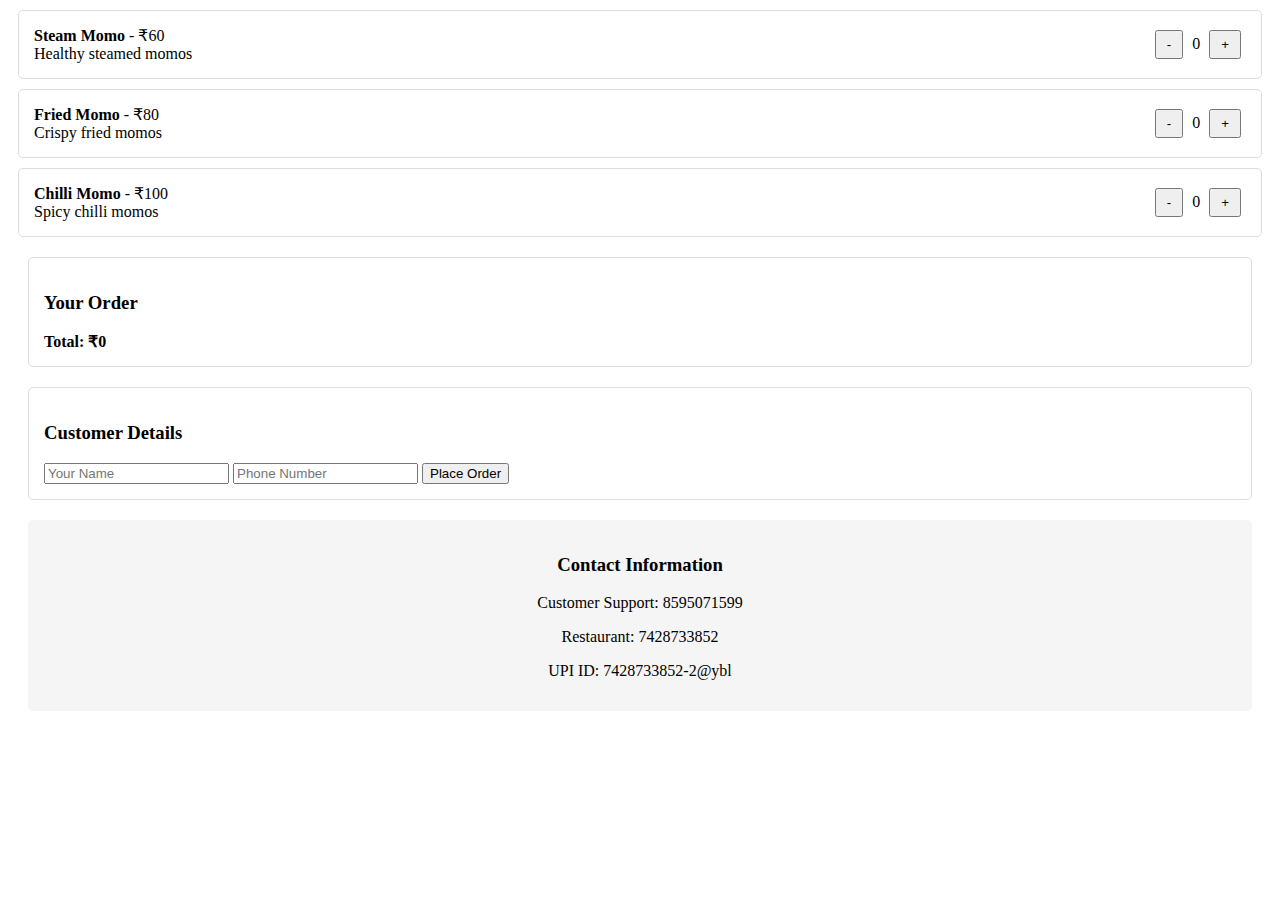
<file: templates/index.html>
<!DOCTYPE html>
<html lang="en">
<head>
    <meta charset="UTF-8">
    <meta name="viewport" content="width=device-width, initial-scale=1.0">
    <title>Momo Ordering System</title>
    <style>
        .menu-item {
            border: 1px solid #ddd;
            padding: 15px;
            margin: 10px;
            border-radius: 5px;
            display: flex;
            justify-content: space-between;
            align-items: center;
        }
        .quantity-btn {
            padding: 5px 10px;
            margin: 0 5px;
            cursor: pointer;
        }
        #order-summary, #checkout-form, #payment-section {
            margin: 20px;
            padding: 15px;
            border: 1px solid #ddd;
            border-radius: 5px;
        }
        .contact-info {
            background-color: #f5f5f5;
            padding: 15px;
            margin: 20px;
            border-radius: 5px;
            text-align: center;
        }
    </style>
</head>
<body>
    <div id="menu-container"></div>
    
    <div id="order-summary">
        <h3>Your Order</h3>
        <div id="order-items"></div>
        <div><strong>Total: ₹<span id="order-total">0</span></strong></div>
    </div>

    <div id="checkout-form">
        <h3>Customer Details</h3>
        <input type="text" id="customer-name" placeholder="Your Name">
        <input type="tel" id="customer-phone" placeholder="Phone Number">
        <button onclick="placeOrder()">Place Order</button>
    </div>

    <div id="payment-section" style="display: none;">
        <h3>Payment Details</h3>
        <p>Payable Amount: ₹<span id="payable-amount">0</span></p>
        <a id="payment-link" href="#" target="_blank">Pay via UPI</a>
        <p><strong>UPI ID: 7428733852-2@ybl</strong></p>
    </div>

    <div class="contact-info">
        <h3>Contact Information</h3>
        <p>Customer Support: 8595071599</p>
        <p>Restaurant: 7428733852</p>
        <p>UPI ID: 7428733852-2@ybl</p>
    </div>

<script>
// Sample menu data
const menu = [
    { id: 1, name: "Steam Momo", price: 60, description: "Healthy steamed momos" },
    { id: 2, name: "Fried Momo", price: 80, description: "Crispy fried momos" },
    { id: 3, name: "Chilli Momo", price: 100, description: "Spicy chilli momos" }
];

let cart = [];
const menuContainer = document.getElementById('menu-container');

// Display menu items
menu.forEach(item => {
    const menuItemElement = document.createElement('div');
    menuItemElement.className = 'menu-item';
    menuItemElement.innerHTML = `
        <div>
            <strong>${item.name}</strong> - ₹${item.price} 
            <div>${item.description}</div>
        </div>
        <div>
            <button class="quantity-btn" onclick="changeQuantity(${item.id}, -1)">-</button>
            <span id="qty-${item.id}">0</span>
            <button class="quantity-btn" onclick="changeQuantity(${item.id}, 1)">+</button>
        </div>
    `;
    menuContainer.appendChild(menuItemElement);
});

function changeQuantity(itemId, change) {
    const currentQty = cart.find(item => item.id === itemId)?.quantity || 0;
    const newQty = Math.max(0, currentQty + change);

    // Update cart
    const existingItemIndex = cart.findIndex(item => item.id === itemId);
    if (existingItemIndex > -1) {
        if (newQty === 0) {
            cart.splice(existingItemIndex, 1);
        } else {
            cart[existingItemIndex].quantity = newQty;
        }
    } else if (newQty > 0) {
        const menuItem = menu.find(item => item.id === itemId);
        cart.push({ 
            id: itemId, 
            quantity: newQty,
            name: menuItem.name,
            price: menuItem.price
        });
    }

    // Update UI
    document.getElementById(`qty-${itemId}`).textContent = newQty;
    updateOrderSummary();
}

function updateOrderSummary() {
    const orderItemsContainer = document.getElementById('order-items');
    let total = 0;
    orderItemsContainer.innerHTML = '';
    
    cart.forEach(cartItem => {
        const itemTotal = cartItem.price * cartItem.quantity;
        total += itemTotal;
        const itemElement = document.createElement('div');
        itemElement.textContent = `${cartItem.name} x ${cartItem.quantity} = ₹${itemTotal}`;
        orderItemsContainer.appendChild(itemElement);
    });
    
    document.getElementById('order-total').textContent = total;
}

async function placeOrder() {
    const customerName = document.getElementById('customer-name').value;
    const customerPhone = document.getElementById('customer-phone').value;

    if (!customerName || !customerPhone) {
        alert("Kripya apna naam aur phone number dalen.");
        return;
    }

    if (cart.length === 0) {
        alert("Aapka cart khali hai. Kuch momos add karen!");
        return;
    }

    try {
        // Calculate total amount
        const totalAmount = cart.reduce((total, item) => total + (item.price * item.quantity), 0);
        
        // Create UPI payment link
        const upiLink = `upi://pay?pa=7428733852-2@ybl&pn=Restaurant&am=${totalAmount}&cu=INR`;
        
        // Show payment section
        document.getElementById('payable-amount').textContent = totalAmount;
        const paymentLinkElement = document.getElementById('payment-link');
        paymentLinkElement.href = upiLink;
        paymentLinkElement.textContent = `₹${totalAmount} UPI Se Pay Karen`;

        document.getElementById('payment-section').style.display = 'block';
        document.getElementById('checkout-form').style.display = 'none';

        // Optional: Send order details to server
        await saveOrderToServer(customerName, customerPhone, totalAmount);

        alert(`Order successful! Payment complete karen. Order ID: ${generateOrderId()}`);

    } catch (error) {
        alert("Order place nahi ho paya. Phir try karen.");
        console.error("Order error:", error);
    }
}

function generateOrderId() {
    return 'ORD' + Date.now();
}

async function saveOrderToServer(customerName, customerPhone, totalAmount) {
    // यहाँ आप अपने server API call add कर सकते हैं
    const orderData = {
        orderId: generateOrderId(),
        customerName,
        customerPhone,
        items: cart,
        totalAmount,
        timestamp: new Date().toISOString()
    };
    
    console.log("Order Details:", orderData);
    
    // Example API call (uncomment when you have backend)
    /*
    const response = await fetch('/api/orders', {
        method: 'POST',
        headers: {
            'Content-Type': 'application/json',
        },
        body: JSON.stringify(orderData)
    });
    
    return await response.json();
    */
}
</script>
</body>
</html>
</file>
